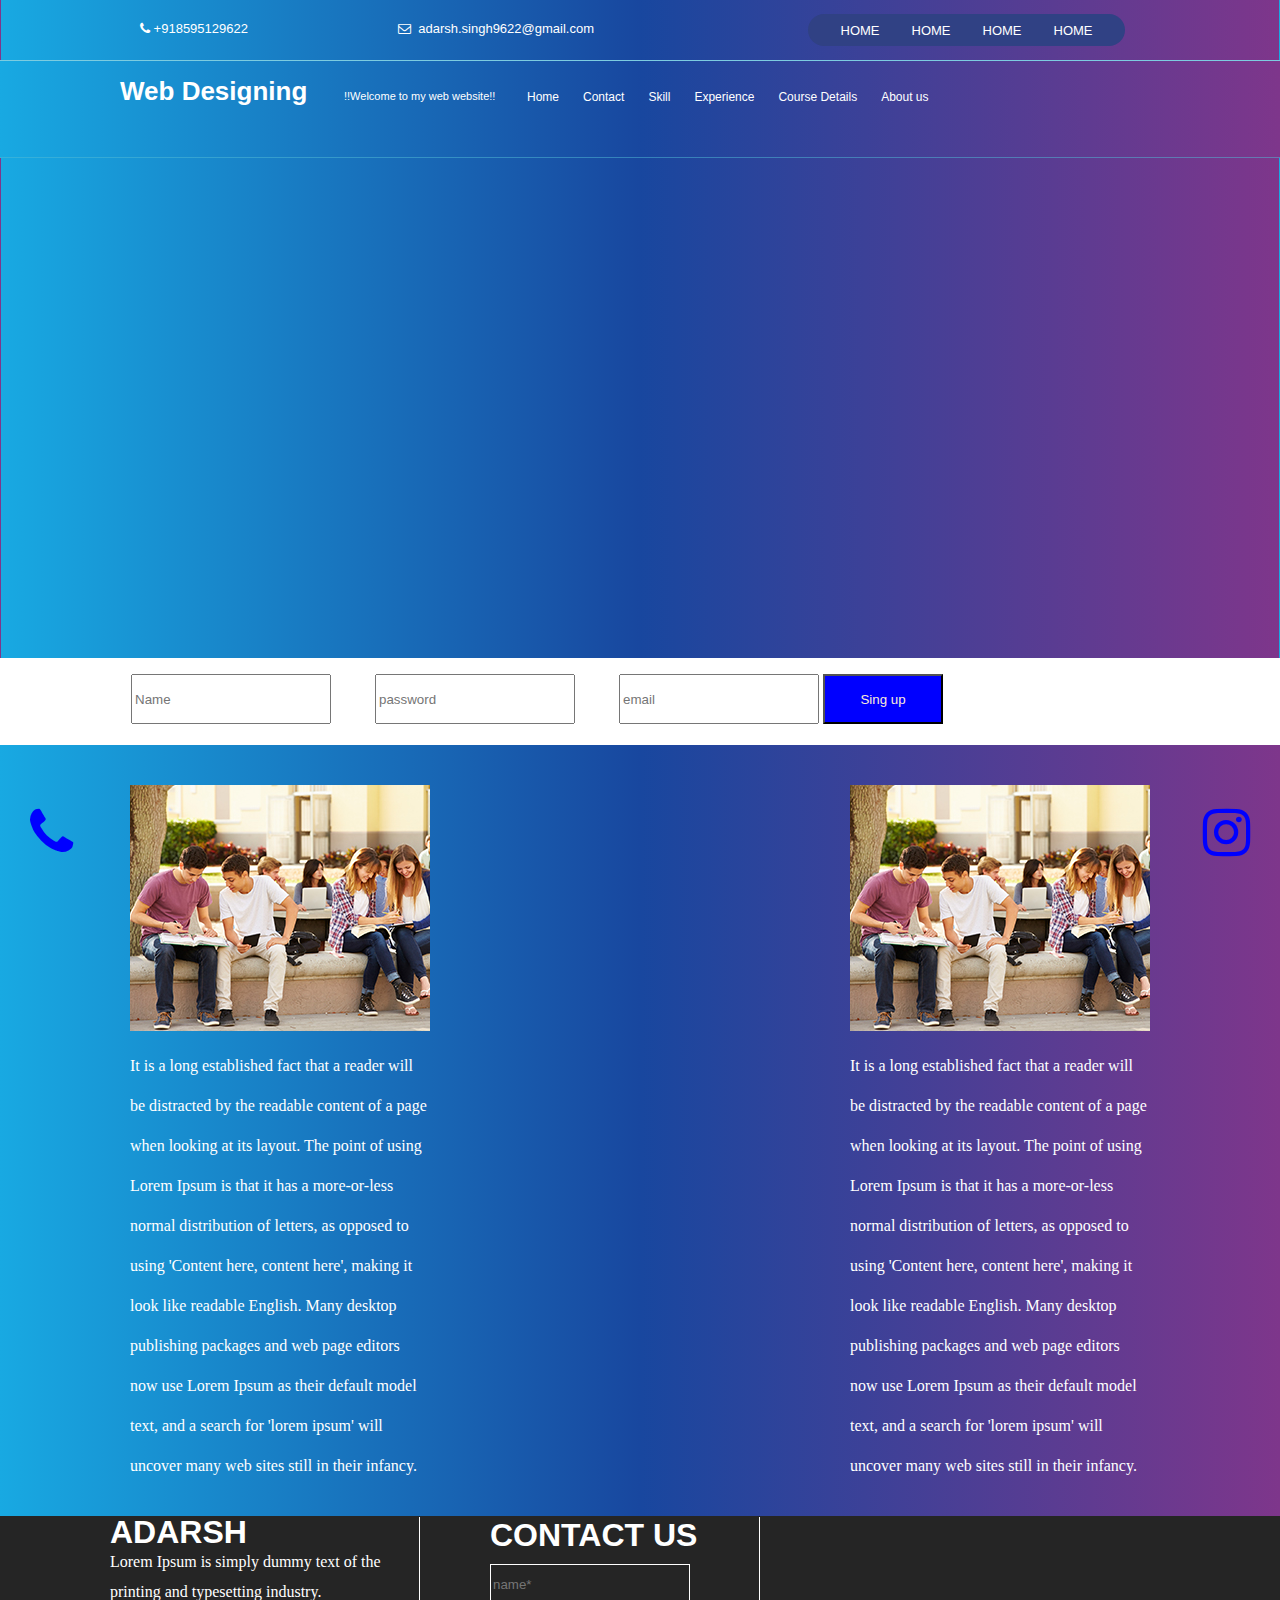
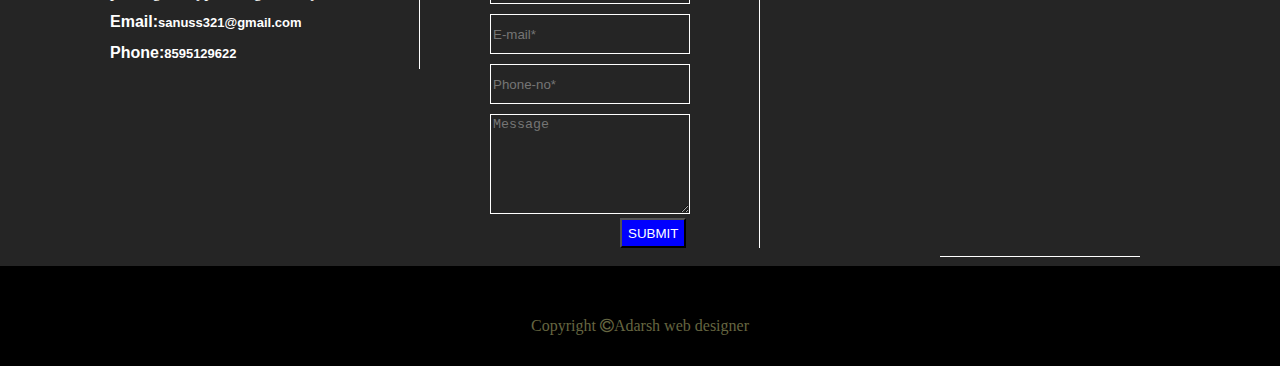
<file: index.html>
<!doctype html>
<html>
<head>
<title>Adarsh.website</title>
    <meta charset="UTF-8">
    <meta name="description" content="adarsh web designing">
    <meta name="keywords" content="HTML,CSS,XML,JavaScript">
    <meta name="author" content="Adarsh">
    <meta name="viewport" content="width=device-width, initial-scale=1.0">
    <link href="https://cdnjs.cloudflare.com/ajax/libs/OwlCarousel2/2.3.2/assets/owl.carousel.min.css" rel="stylesheet">
    <link href="https://cdnjs.cloudflare.com/ajax/libs/OwlCarousel2/2.3.2/assets/owl.theme.default.min.css" rel="stylesheet">
    <link href="https://stackpath.bootstrapcdn.com/font-awesome/4.7.0/css/font-awesome.min.css" rel="stylesheet">
    <link href="css/style.css" rel="stylesheet">
</head>
    
<body>
 
<nav>
    <div class="pagecenter">
    
    <div class="left">
        <a href="tel:8595129622"><i class="fa fa-phone" aria-hidden="true"></i> +918595129622</a>    
    </div>
    <div class="center">
        <a href="mailto:sanuss321@gmail.com"><i class="fa fa-envelope-o" aria-hidden="true"></i> &nbsp;adarsh.singh9622@gmail.com</a>    
    </div>
        
    <div class="right">
        <a href="contact/index.html">HOME</a>    
        <a href="<h2>Web Designing</h2>">HOME</a>    
        <a href="#">HOME</a>    
        <a href="#">HOME</a>    
    </div>
    </div>
    <a href="#"><i class="fa fa-bars btn" aria-hidden="true"></i></a> 
</nav>
 <div class="br"></div>
<div class="navigation">
    <div class="pagecenter">
        <div class="nav-left">
           <a href="contact/index.html"><h1>Web Designing</h1></a> 
        </div>
        <div class="nav-center">
            <p>!!Welcome to my web website!!</p>
        </div>
          
        <div class="nav-right">
            <ul>
                <li><a href="#">Home</a></li>
                <li><a href="#">Contact</a>
                     <ul class="second">
                        <li><a href="tel:8595129622">8595129622</a></li>
                        <li><a href="maito:sanuss321@gmail.com">sanuss321@gmail.com</a></li>
                        <li><a href="https://www.facebook.com/profile.php?id=100045668019772&amp;lst=100045668019772%3A100045668019772%3A1580151222&amp;sk=timeline">Facebook</a></li>
                    </ul>
                </li>
                <li><a href="#">Skill</a>
                     <ul class="second">
                        <li><a href="#">Html</a></li>
                        <li><a href="#">Css</a></li>
                        <li><a href="#">Bootstrap</a></li>
                        <li><a href="#">Coreldraw</a></li>
                    </ul>
                </li>
                <li><a href="#">Experience</a>
                    <ul class="second">
                        <li><a href="#">0 moth</a></li>
                    </ul>
                </li>
                <li><a href="#">Course Details</a>
                     <ul class="second">
                        <li><a href="#">B.C.A (pursuing)</a></li>
                        <li><a href="#">I.T.I Complete (2019)</a></li>
                        <li><a href="#">12th B.S.E.B (2018)</a></li>
                        <li><a href="#">10th B.S.E.B (2016)</a></li>
                    </ul>
                     <li><a href="contact/index.html">About us</a></li>
                </li>
            </ul>
        </div>
    </div>
</div>
    
<!--SLIDER -->
    
<div class="slider">
    <div class="pagecenter">
        <div class="side-bar"></div>
        <div class="owl-carousel owl-theme">
            <div class="item">
                <div class="slider-one">
                    <i class="fa fa-laptop back-one" aria-hidden="true"></i>
                    <i class="fa fa-wifi back-two" aria-hidden="true"></i>
                    <i class="fa fa-globe back-three" aria-hidden="true"></i>
                </div>
            </div>
            
              <div class="item">
                <div class="slider-one">
                    <i class="fa fa-gear back-one" aria-hidden="true"></i>
                    <i class="fa fa-question-circle back-two" aria-hidden="true"></i>
                    <i class="fa fa-male back-three" aria-hidden="true"></i>
                </div>
            </div>
                
                 <div class="item">
                <div class="slider-one"> 
                    <i class="fa fa-book back-one" aria-hidden="true"></i>
                    <i class="fa fa-sliders back-three" aria-hidden="true"></i>
                    <i class="fa fa-cogs back-three" aria-hidden="true"></i>
                </div>
            </div>
                
                 <div class="item">
                <div class="slider-one">
                    <i class="fa fa-home back-one" aria-hidden="true"></i>
                    <i class="fa fa-globe back-three" aria-hidden="true"></i>
                     <i class="fa fa-lightbulb-o back-four" aria-hidden="true"></i> 
                </div>
            </div>
            
                <div class="item">
                <div class="slider-one">
                    <i class="fa fa-laptop back-one" aria-hidden="true"></i>
                    <i class="fa fa-wifi back-two" aria-hidden="true"></i>
                    <i class="fa fa-globe back-three" aria-hidden="true"></i>
                </div>
            </div>
            
           
        </div>  
    </div>  
</div>  
    
<div class="pagecenter">
    <div class="simple-form">
        <div class="ek">
            <input type="text" placeholder="Name" name="name">
            <input type="password" placeholder="password" name="password">
             <input type="email" placeholder="email" name="email">
            <button class="submit">Sing up</button>
        </div>
    </div>
</div>
    
<div class="section">
    <div class="pagecenter">
        <div class="section-one">
            <img src="images/blog2.jpg">
            <p>It is a long established fact that a reader will be distracted by the readable content of a page when looking at its layout. The point of using Lorem Ipsum is that it has a more-or-less normal distribution of letters, as opposed to using 'Content here, content here', making it look like readable English. Many desktop publishing packages and web page editors now use Lorem Ipsum as their default model text, and a search for 'lorem ipsum' will uncover many web sites still in their infancy.</p>
        </div>
        
        <div class="section-two">
            <img src="images/blog2.jpg">
            <p>It is a long established fact that a reader will be distracted by the readable content of a page when looking at its layout. The point of using Lorem Ipsum is that it has a more-or-less normal distribution of letters, as opposed to using 'Content here, content here', making it look like readable English. Many desktop publishing packages and web page editors now use Lorem Ipsum as their default model text, and a search for 'lorem ipsum' will uncover many web sites still in their infancy.</p>
        </div>
    </div>
</div>   
    
    <!--SLIDER FOOTER--> 
<div class="slider-footer-one">
    <div class="owl-carousel owl-theme">
    <div class="item"><img src="images/slider-two.jpg"></div>
    <div class="item"><img src="images/slider-one.jpg"></div>
    <div class="item"><img src="images/slider-two.jpg"></div>
    <div class="item"><img src="images/slider-one.jpg"></div>
    <div class="item"><img src="images/slider-two.jpg"></div>
    <div class="item"><img src="images/slider-one.jpg"></div>
    <div class="item"><img src="images/slider-two.jpg"></div>
    <div class="item"><img src="images/slider-one.jpg"></div>
     
</div>
</div>
  
<!--FOOTER-->
    
<div class="footer">
    <div class="pagecenter">
        <div class="f-left">
            <h1>ADARSH</h1>
            <p>Lorem Ipsum is simply dummy text of the printing and typesetting industry.</p>
           <h4>Email:<span><a href="#">sanuss321@gmail.com</a></span></h4>
           <h4>Phone:<span><a href="#">8595129622</a></span></h4>
            
            
        </div>
        <div class="f-center">
            <h1>CONTACT US</h1>
            <input type="text" name="name" placeholder="name*">
            <input type="email" name="email" placeholder="E-mail*">
            <input type="tel" name="email" placeholder="Phone-no*">
            <textarea class="msg" placeholder="Message"></textarea>
            <button class="submit-o">SUBMIT</button>
        </div>
        <div class="f-right">
            <div class="map-s">
                  <iframe src="https://www.google.com/maps/embed?pb=!1m18!1m12!1m3!1d28037.595722202517!2d77.11775189815869!3d28.54875172455107!2m3!1f0!2f0!3f0!3m2!1i1024!2i768!4f13.1!3m3!1m2!1s0x390d1c1514f5a741%3A0x545ffeef6b14c5aa!2sMahipalpur%2C%20New%20Delhi%2C%20Delhi!5e0!3m2!1sen!2sin!4v1581849149794!5m2!1sen!2sin" width="180" height="240" frameborder="0" style="border:0;" allowfullscreen=""></iframe>
            </div>
        </div>
    </div>
</div>
    
    
<!-- COPY RIGHT -->
<div class="copy">
    <p>Copyright <i class="fa fa-copyright" aria-hidden="true"></i>Adarsh web designer</p>
</div>
    
<div class="link-left"><a href="tel:8595129622"><i class="fa fa-phone call-icon" aria-hidden="true"></i></a></div>    
<div class="link-right"><a href="https://www.instagram.com/adarshsingh8595/"><i class="fa fa-instagram call-icon" aria-hidden="true"></i></a></div>    
    
    
    
    
    
<script
  src="https://code.jquery.com/jquery-3.4.1.min.js"
  integrity="sha256-CSXorXvZcTkaix6Yvo6HppcZGetbYMGWSFlBw8HfCJo="
  crossorigin="anonymous"></script> 

<script src="https://cdnjs.cloudflare.com/ajax/libs/OwlCarousel2/2.3.2/owl.carousel.min.js"></script>
    
    <script>
        $(document).ready(function(){
  $(".btn").click(function(){
    $(".nav-right").slideToggle("slow");
  });
});
</script>   
  
     
 
<script>
$(document).ready(function(){
  $(".owl-carousel").owlCarousel({
      items:1,
      autoplay:true,
      autoplayTimeout:2000,
      autoplayHoverPause:true
  });
});    
     
</script>   
    
<script>
$(document).ready(function(){
  $("input").focus(function(){
    $(this).css("background-color", "yellow");
  });
  $("input").blur(function(){
    $(this).css("background-color", "green");
  });
});
    $("p").on({
    mouseenter: function(){
      $(this).css("background-color", "lightgray");
    },  
    mouseleave: function(){
      $(this).css("background-color", "lightblue");
    }, 
    click: function(){
      $(this).css("background-color", "yellow");
    }  
  });
    
   
</script>
     
 
  
    
    
    
</body>
</html>
</file>
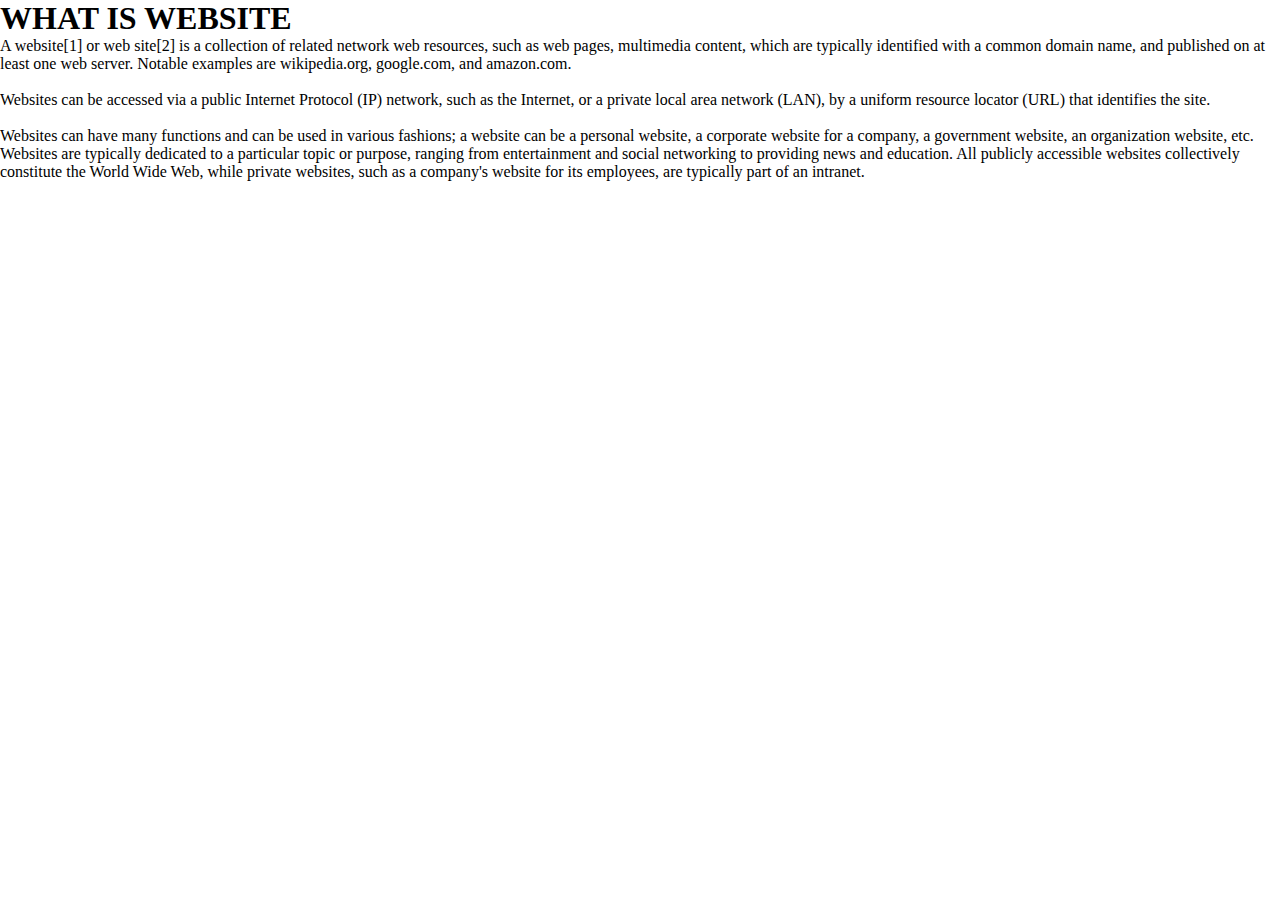
<file: indexx.html>
<!doctype html>
<html>
<head>
<title>contact</title>
<link href="css/style.css" rel="stylesheet">
</head>
<body>

<h1> WHAT IS WEBSITE</h1>
<p>A website[1] or web site[2] is a collection of related network web resources, such as web pages, multimedia content, which are typically identified with a common domain name, and published on at least one web server. Notable examples are wikipedia.org, google.com, and amazon.com.</p>  <br>
<P>Websites can be accessed via a public Internet Protocol (IP) network, such as the Internet, or a private local area network (LAN), by a uniform resource locator (URL) that identifies the site.</P>   <br>

<P>Websites can have many functions and can be used in various fashions; a website can be a personal website, a corporate website for a company, a government website, an organization website, etc. Websites are typically dedicated to a particular topic or purpose, ranging from entertainment and social networking to providing news and education. All publicly accessible websites collectively constitute the World Wide Web, while private websites, such as a company's website for its employees, are typically part of an intranet.</P>  <br>
<br>











</body>
</html>
</file>
<file: css/style.css>
*{
    margin:0;
    box-sizing: border-box;
}
.side-bar{
    width:10px;
    height:10px;
   border:1px solid transparent;
}
.btn{
    display: none;
}

nav{
    width:100%;
    height:60px;
    background-image:linear-gradient(to right,#18A9E2, #18479F,#7E368B);
     border-bottom: 1px solid rgba(82,187,213,0.5);
    border:1px solid transparent;
     
}
.br{
    width:100%;
    height:1px;
    background:rgba(82,187,213,0.5);
      border-bottom: 1px solid rgba(82,187,213,0.5);
    
}
.btn-top{
    display: none;
}
.pagecenter{
  max-width: 1100px;
  margin:0 auto;
}
.left{
    float:left;
    margin-left:50px;
    margin-top:18px;
}
.center{
    float:left;
    margin-left:150px;
    margin-top:18px;
}

.right{
    float:right;
    background: #304184;
    width:317px;
    margin-right: 65px;
    text-align: center;
    padding:7px;
    margin-top:13px;
    border-radius: 40px;
}
.right a{
    padding:14px;
}
a{
  color:white;
  text-decoration: none;
  font-family: sans-serif;
  font-size: 13px;

}

.navigation{
  background-image:linear-gradient(to right,#18A9E2, #18479F,#7E368B);
  width:100%;
  height:97px;
  border-bottom: 1px solid rgba(82,187,213,0.5);
}
.nav-left{
    width:220px;
    height: 20px;
    display: inline-block;
    margin-top:13px;
    margin-left:30px;
}
.nav-left h2{
    color:white;
    font-family: cursive;
}
.nav-center{
    width:165px;
    height: 20px;
    display: inline-block;
    margin-top:29px;
}

.nav-center p{
    font-weight: 100;
    color:white;
    font-size:11px;
    font-family: sans-serif;
}
.nav-right{
    width:480px;
    height:40px;
    display: inline-block;
    vertical-align: top;
    margin-top:19px;
}
.nav-right a{
  padding:9px;
    margin-left:4px;
  display: inline-block;
  font-size:12px;
  border:1px solid transparent;
}
.nav-right a:hover{
   border:1px solid white;
}

ul{
    padding:0;
    list-style: none;
}

ul li{
    float: left;
    position: relative
}

ul ul.second{
    position: absolute;
    display: none;
}
ul.second li{
    background: blue;
    width:150px;
    height:40px;
    float:none;
    border:1px solid transparent;
}
ul li:hover ul{
    border-top: 10px solid rgba(82,187,213,0.8);
    display: block;
    margin-top:5px;
    z-index:11;
}
ul.second li a:hover{
    display: block;
    border:none!important;
    background: rgba(82,187,213,0.8);
    transition: 0.3s;
}
.slider{
 background-image:linear-gradient(to right,#18A9E2, #18479F,#7E368B);
 width:100%;
 height:500px;
 border:1px solid transparent;
}
.slider-one{
    width:800px;
    height:300px;
    margin:0 auto;
    margin-top:50px;
}
 
.slider-one .back-one{
    font-size:200px;
    color:white;
    margin-top:30px;
    margin-left:10px;
}
.slider-one .back-two{
    font-size:100px;
    color:white;
    margin-top:30px;
    margin-left:90px;
}
.slider-one .back-three{
    font-size:200px;
    color:white;
    margin-top:30px;
    margin-left:100px;
}
.slider-one .back-four{
    font-size:230px;
    color:white;
    margin-top:20px;
    margin-left:90px;
}
.simple-form{
    width:100%;
    *background: red;
    border:1px solid transparent;
}
.ek input{
    width:200px;
    height:50px;
    margin-left:40px;
}
.submit{
    width:120px;
    height:50px;
    margin-top:15px;
    color:antiquewhite;
    background: blue;
}
.section{
    width:100%;
    margin-top:20px;
    margin:1px solid transparent;
     background-image:linear-gradient(to right,#18A9E2, #18479F,#7E368B);
}
.section:before,.section:after{
    content:'';
    display:block;
    clear:both;
}
.section-one{
    width:300px;
    overflow: hidden;
    float:left;
    margin-left:40px;
    color:white;
    font-family: cursive;
    line-height: 40px;
    margin-top:40px;
     padding-bottom:30px;
}
.section-two{
    width:300px;
    margin-left:90px;
    overflow: hidden;
    float:right;
    margin-right:40px;
    color:white;
    font-family: cursive;
    line-height: 40px;
    margin-top:40px;
    padding-bottom:30px;
}
.slider-footer-one{
    width:100%;
    background-image:linear-gradient(to right,#18A9E2, #18479F,#7E368B);
}

.footer{
    width:100%;
    background:#252525;
    border:1px solid transparent;
}

.footer .f-left{
    width:310px;
    float:left;
    margin-left:20px;
    line-height: 30px;
    border-right:1px solid white;
}
.f-left h1,h4{
    color:white;
    font-family: sans-serif;
}
.f-left p{
    color:white;
}
.footer .f-center{
    width:270px;
    background:  ;
    float:left;
    margin-left: 70px;
    border-right:1px solid white;
}
.f-center input{
    width:200px;
    height:40px;
    border:1px solid white;
    background: #252525;
    margin-top:10px;
}
.f-center .msg{
    width:200px;
    height:100px;
    border:1px solid white;
    background: #252525;
    margin-top:10px;
}
.f-center h1{
    color:white;
    font-family: sans-serif;
}
.footer .f-right{
    width:200px;
    height:340px;
    float:right;
    margin-right:50px;
    border-bottom: 1px solid white;
}
.map-s{
    width:180px;
    height:240px;
}
.submit-o{
    background: blue;
    color:white;
    height:30px;
    margin-left:130px;
}

.copy{
    width:100%;
    height:100px;
    background: black;
    border: 1px solid transparent;
}
.copy p{
    color:#666640;
    text-align: center;
    margin-top:50px;
}
.link-left{
     position: fixed;
    left:30px;
    bottom:40px;
    z-index:111111;

}
.link-right{
    position: fixed;
    bottom:40px;
    right:30px;
    z-index:11111;
}

.call-icon{
    font-size: 55px;
    color:blue;
}








/*  RESPONSIVE NOW */
/*  RESPONSIVE NOW */
/*  RESPONSIVE NOW */
/*  RESPONSIVE NOW */
/*  RESPONSIVE NOW */
/*  RESPONSIVE NOW */
/*  RESPONSIVE NOW */
/*  RESPONSIVE NOW */
/*  RESPONSIVE NOW */
@media (min-width: 947px){
    .footer{
    width:100%;
    height:350px;
    background:#252525;
}

}
@media (max-width: 946px){
    nav .right{
        display:none;
    }
    .map-s{
       display: none;
    }
   
    .navigation .nav-right{
        display:none;
    }
    
     .btn{
        font-size: 30px;
        border:1px solid transparent;
        display: block;
        float:right;
        margin-top:10px;
    }
    
.ek input{
    width:180px;
    height:40px;
    margin-left:30px;
}
.submit{
    width:100px;
    height:40px;
    margin-top:15px;
    background: blue;
}
}

@media (max-width: 795px){
    
     .btn{
        font-size: 30px;
        border:1px solid transparent;
        display: block;
        float:right;
        margin-top:10px;
    }
    .slider-one{
        width:500px;
    }
    .back{
        font-size:8px;
    }
    .slider-one .back-one{
        font-size:100px;
    }
    .slider-one .back-two{
    font-size:50px;
    }
    .slider-one .back-three{
    font-size:90px;
     
}
    .slider-one .back-four{
    font-size:110px;
}
    
    
.ek input{
    width:150px;
    height:30px;
    margin-left:20px;
}
.submit{
    width:70px;
    height:40px;
    margin-top:15px;
    background: blue;
}

    .section-one{
    width:240px;
    overflow: hidden;
    float:none;
    margin-left:40px;
    color:white;
    font-family: cursive;
    line-height: 20px; 
}
.section-two{
    width:240px;
    margin-left:40px;
    overflow: hidden;
    float:none;
    margin-right:20px;
    color:white;
    font-family: cursive;
    line-height: 30px;
}
    
    .footer .f-left{
    width:240px;
    float:none;
    margin-left:13px;
    line-height: 20px;
    border-right:1px solid white;
}
    
    .footer .f-center{
    width:220px;
    margin-top:20px;
    float:none;
    margin-left: 40px;
    border-right:1px solid white;
}
    
    .footer .f-right{
    width:170px;
    height:280px;
    float:none;
    margin-right:30px;
    border-bottom: 1px solid white;
}
     .map-s{
        display: block;
        margin-left:30px;
    }

}


@media (min-width: 795px){
     .footer{
    width:100%;
    height:350px;
    background:#252525;
}

}
 /*  MOBILE VIEW */
 /*  MOBILE VIEW */
 /*  MOBILE VIEW */
 /*  MOBILE VIEW */
 /*  MOBILE VIEW */
 /*  MOBILE VIEW */
 /*  MOBILE VIEW */
 /*  MOBILE VIEW */
 /*  MOBILE VIEW */
 /*  MOBILE VIEW */
 /*  MOBILE VIEW */

@media (min-width:481px) and (max-width:767px) {
    .btn{
        font-size: 30px;
        border:1px solid transparent;
        display: block;
        float:right;
        margin-top:10px;
    }
   
    .slider-one{
    width:260px;
    height:200px;
    margin:0 auto;
    margin-top:40px;
}
 
.slider-one .back-one{
    font-size:50px;
    margin-left:10px;
}
.slider-one .back-two{
    font-size:50px;
    margin-left:40px;
}
.slider-one .back-three{
    font-size:50px;
    margin-left:40px;
}
.slider-one .back-four{
    font-size:50px;
    margin-left:40px;
}
    .left{
    display: inline;
    margin-left:50px;
    margin-top:18px;
}
.center{
    display: inline;
    margin-left:20px;
    margin-top:20px;
}
.section{
    width:100%;
    border: 1px solid transparent;
   
}
.section-one{
    width:300px;
     
    float:none;
    margin-left:40px;
    color:white;
    font-family: cursive;
    line-height: 40px;
    margin-top:50px !important;
     padding-bottom:30px;
}
.section-two{
    width:300px;
    margin-left:40px;
    overflow: hidden;
    float:none;
    margin-right:30px;
    color:white;
    font-family: cursive;
    line-height: 40px;
    margin-top:40px;
    padding-bottom:30px;
} 
    .footer .f-left{
    width:310px;
    float:none;
     margin-top:40px;
    margin-left:20px;
    line-height: 30px;
    border-right:1px solid white;
}
 
.footer .f-center{
    width:270px;
    margin-top:40px;
    float:none;
    margin-left: 70px;
    border-right:1px solid white;
}
 
 
.footer .f-right{
    width:200px;
    height:340px;
    float:none;
    margin-top:40px;
    margin-right:50px;
    border-bottom: 1px solid white;
}
}
</file>
